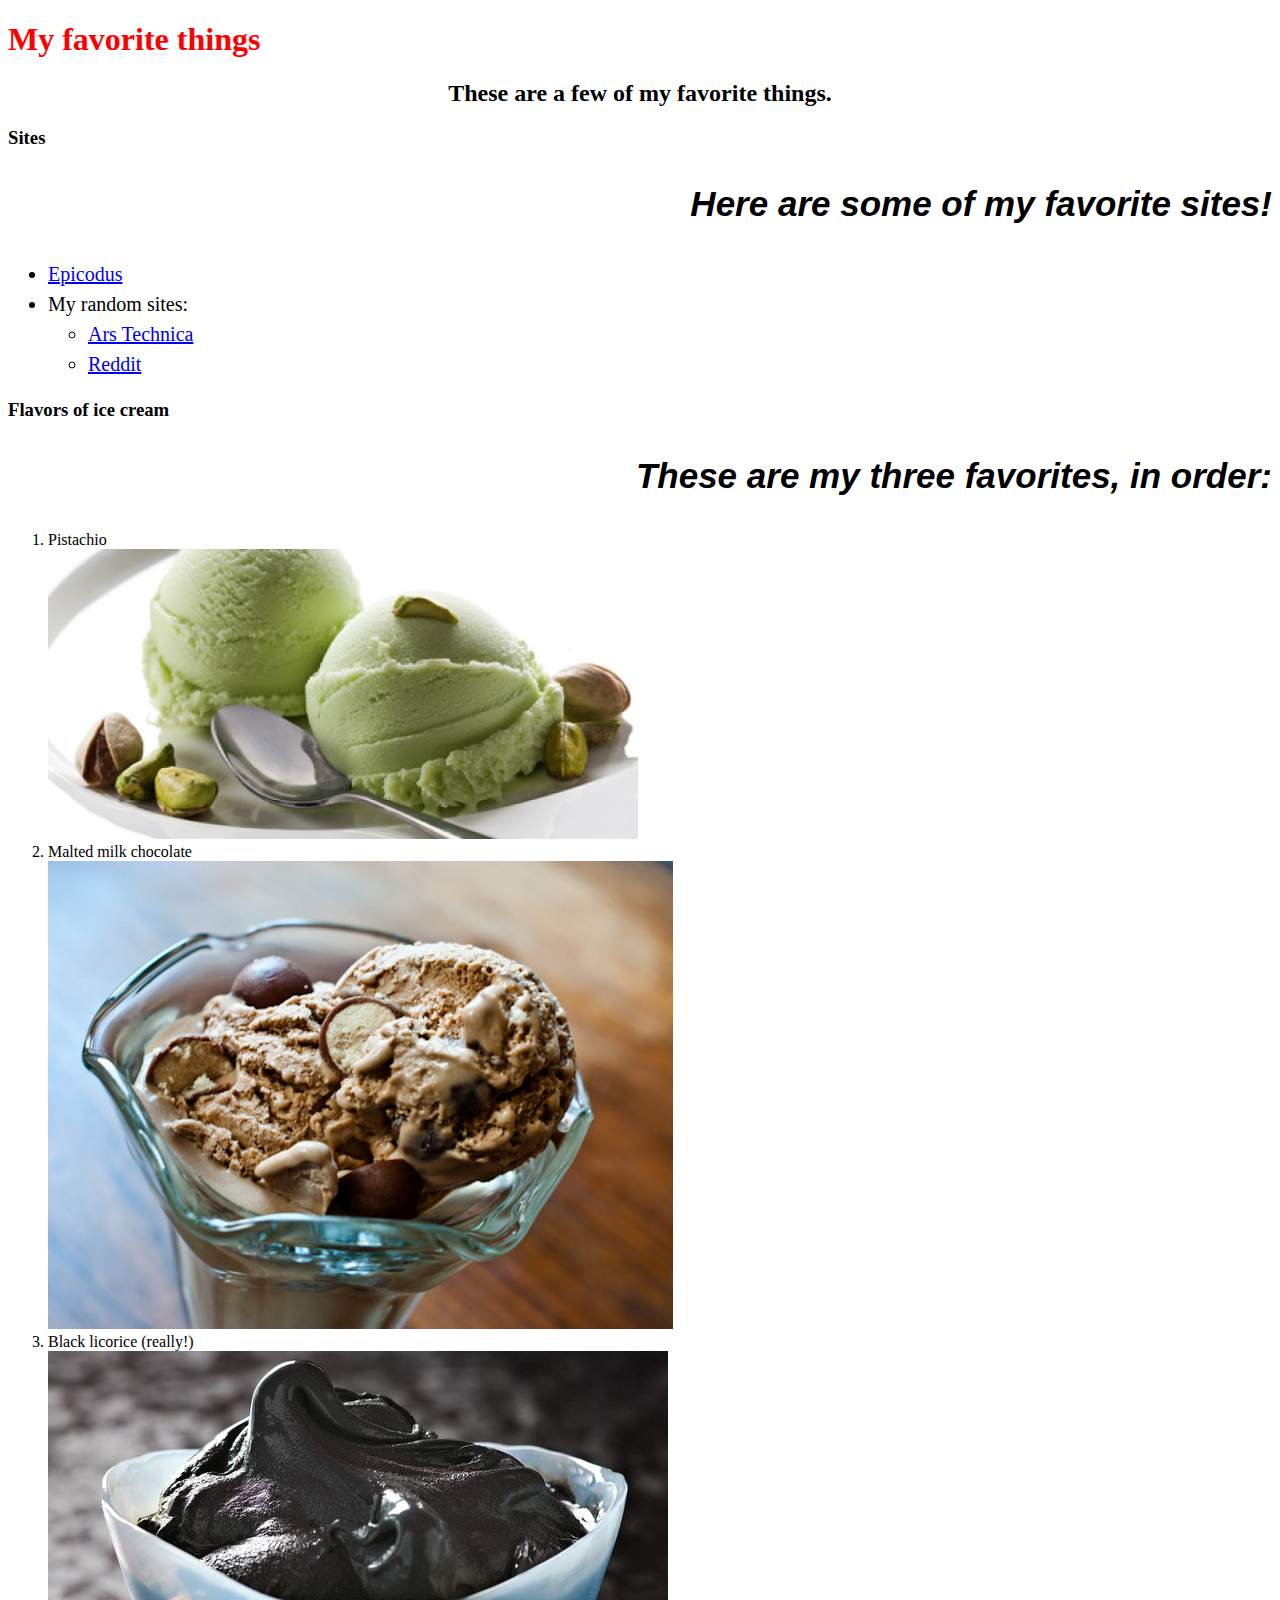
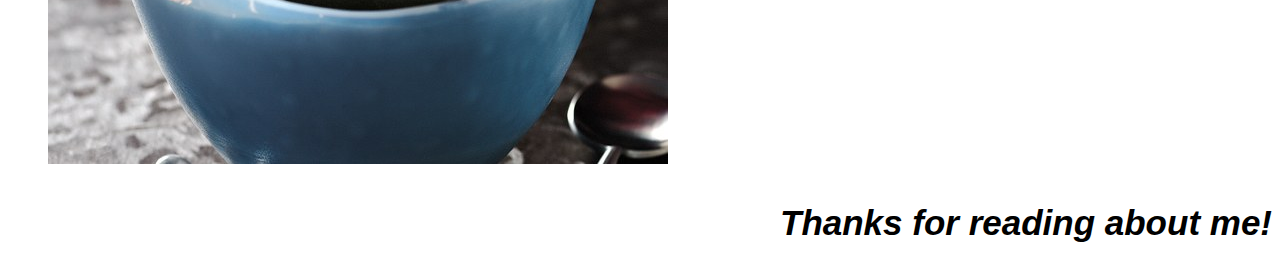
<file: index.html>
<!DOCTYPE html>
<html>
  <head>
    <link href="css/things.css" rel="stylesheet" type="text/css">
    <title>Michael's favorite things</title>
  </head>
  <body>
    <h1>My favorite things</h1>
    <h2>These are a few of my favorite things.</h2>

    <h3>Sites</h3>
    <p>Here are some of my favorite sites!</p>
    <ul>
      <li><a href="http://www.epicodus.com/">Epicodus</a></li>
      <li>My random sites:
        <ul>
          <li><a href="http://www.arstechnica.com/">Ars Technica</a></li>
          <li><a href="http://www.reddit.com/">Reddit</a></li>
        </ul>
      </li>
    </ul>

    <h3>Flavors of ice cream</h3>
    <p>These are my three favorites, in order:</p>
    <ol>
      <li>Pistachio</li>
      <img src="img/Pistachio-Ice-Cream-13.jpg" alt="A picture of pistachio ice cream.">
      <li>Malted milk chocolate</li>
      <img src="img/maltedmilkchocic.jpg" alt="A picture of malted milk chocolate ice cream.">
      <li>Black licorice (really!)</li>
      <img src="img/blacklicoriceic.jpg" alt="A picture of black licorice ice cream.">
    </ol>

    <p>Thanks for reading about me!</p>
  </body>
</html>
</file>
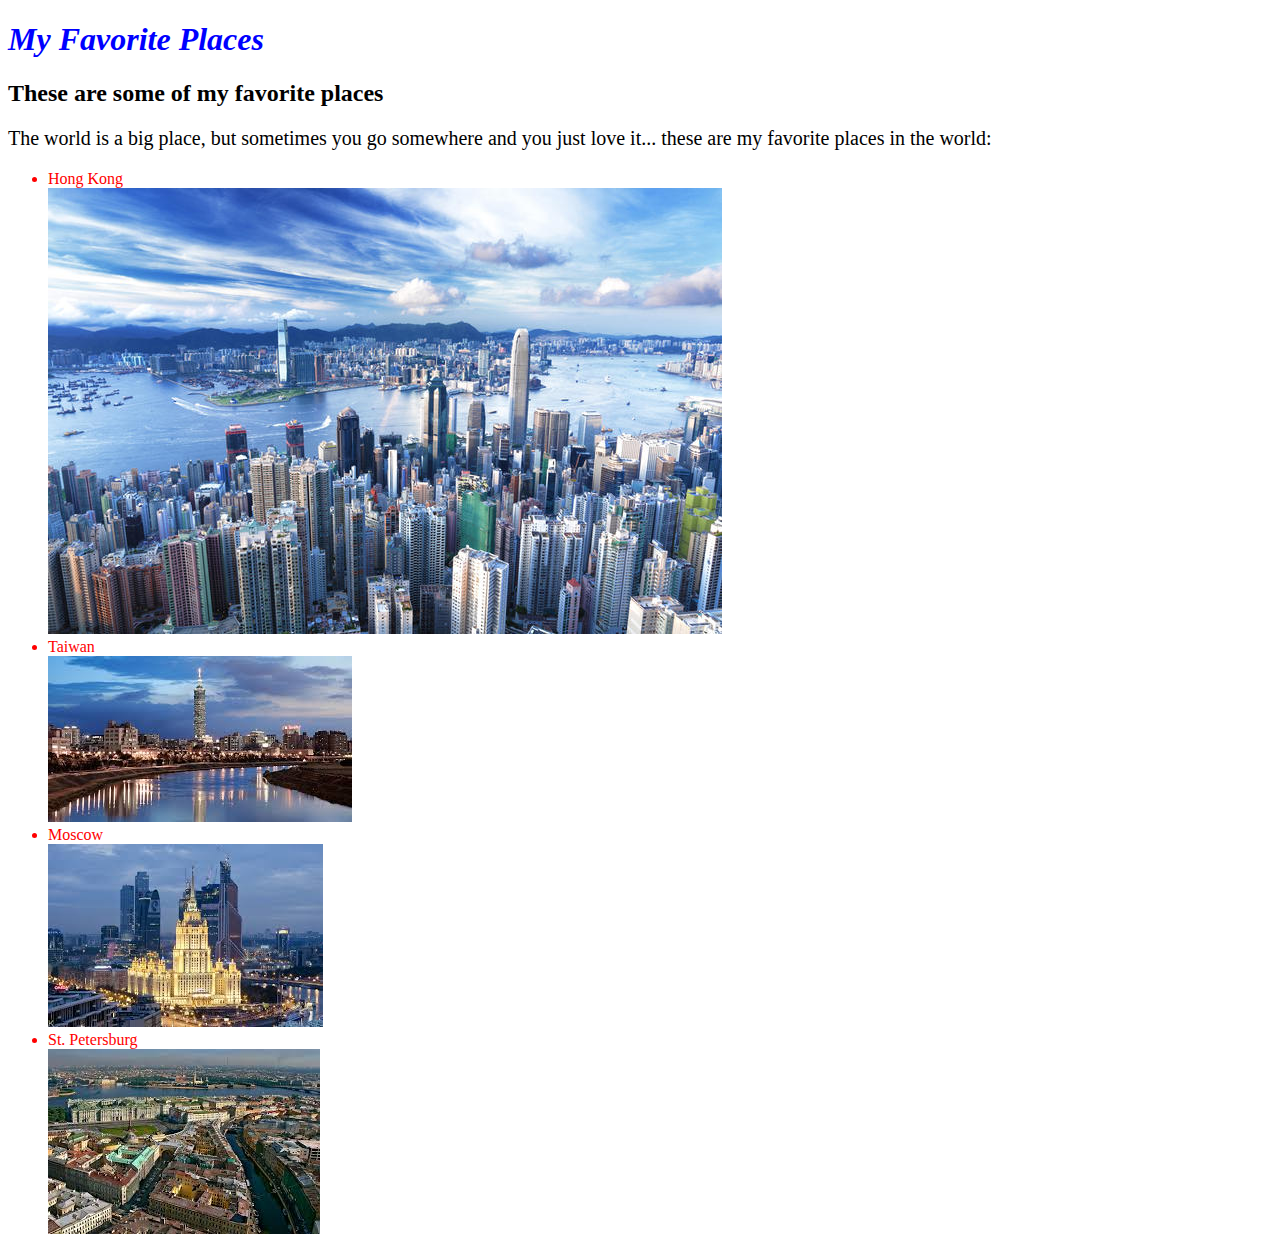
<file: favorite-places.html>
<!DOCTYPE html>
<html>
  <head>
    <meta charset="utf-8">
    <link href="css/styles.css" rel="stylesheet" type="text/css">
    <title>My Favorite Places</title>
  </head>
  <body>
    <h1>My Favorite Places</h1>
    <h2>These are some of my favorite places</h2>
    <p> The world is a big place, but sometimes you go somewhere and you just love it... these are my favorite places in the world:</p>
    <ul>
      <li>Hong Kong</li>
      <a href="https://en.wikipedia.org/wiki/Hong_Kong"><img src="img/hongKong.jpg" alt="This is a picture of Hong Kong"></a>
      <li>Taiwan</li>
      <a href="https://en.wikipedia.org/wiki/Taiwan"><img src="img/taiwan.jpeg" alt="This is a picture of Taiwan"></a>
      <li>Moscow</li>
      <a href="https://en.wikipedia.org/wiki/Moscow"><img src="img/moscow.jpeg" alt="This is a picture of Moscow"></a>
      <li>St. Petersburg</li>
      <a href="https://en.wikipedia.org/wiki/Saint_Petersburg"><img src="img/stpetersburg.jpeg" alt="This is a picture of St. Petersburg"></a>
    </ul>

  </body>
</html>
</file>
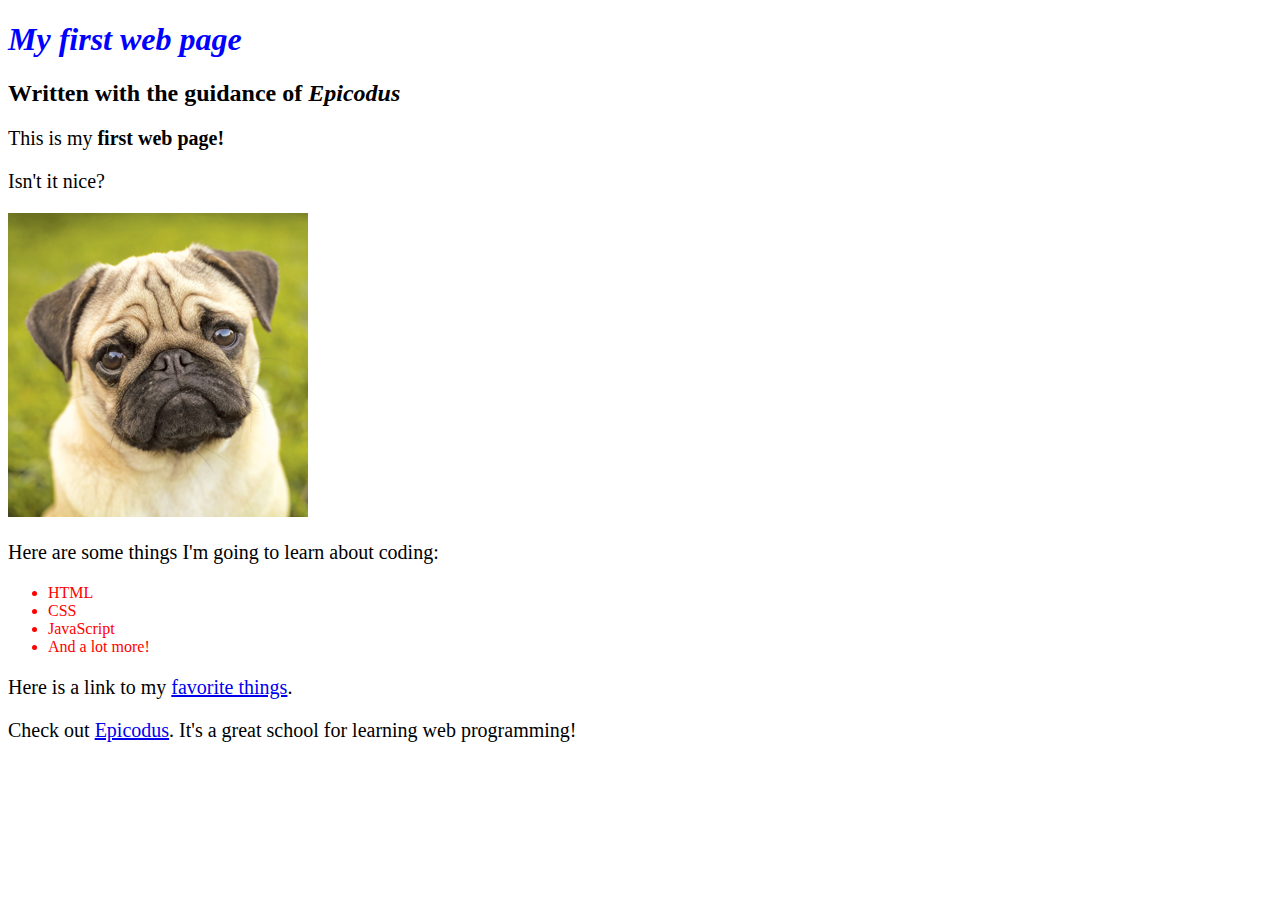
<file: my-first-webpage.html>
<!DOCTYPE html>
<html>
  <head>
    <link href="css/styles.css" rel="stylesheet" type="text/css">
    <title>Web Page #1</title>
  </head>
  <body>
    <h1>My first web page</h1>
    <h2>Written with the guidance of <em>Epicodus</em></h2>

    <p>This is my <strong>first web page!</strong></p>
    <p>Isn't it nice?</p>

    <img src="img/Pugtilt.jpg" alt="A photo of a cool pug.">

    <p>Here are some things I'm going to learn about coding:</p>
    <ul>
      <li>HTML</li>
      <li>CSS</li>
      <li>JavaScript</li>
      <li>And a lot more!</li>
    </ul>

    <p>Here is a link to my <a href="favorite-things.html">favorite things</a>.</p>

    <p>Check out <a href="http://www.epicodus.com/">Epicodus</a>. It's a great school for learning web programming!</p>
  </body>
</html>
</file>
<file: css/things.css>
h1 {
  color: red;
}


h2 {
  font-style: bold;
  text-align: center;
}

p {
  font-family: sans-serif;
  font-weight: bold;
  text-align: right;
  font-style: italic;
  font-size: 35px;
}

ul {
  font-size: 20px;
  line-height: 30px;
}
</file>
<file: css/styles.css>
h1 {
  color: blue;
  font-style: italic;
}

p {
  font-size: 20px;
}

ul {
  color: red;
  font-family: fantasy;
}
</file>
